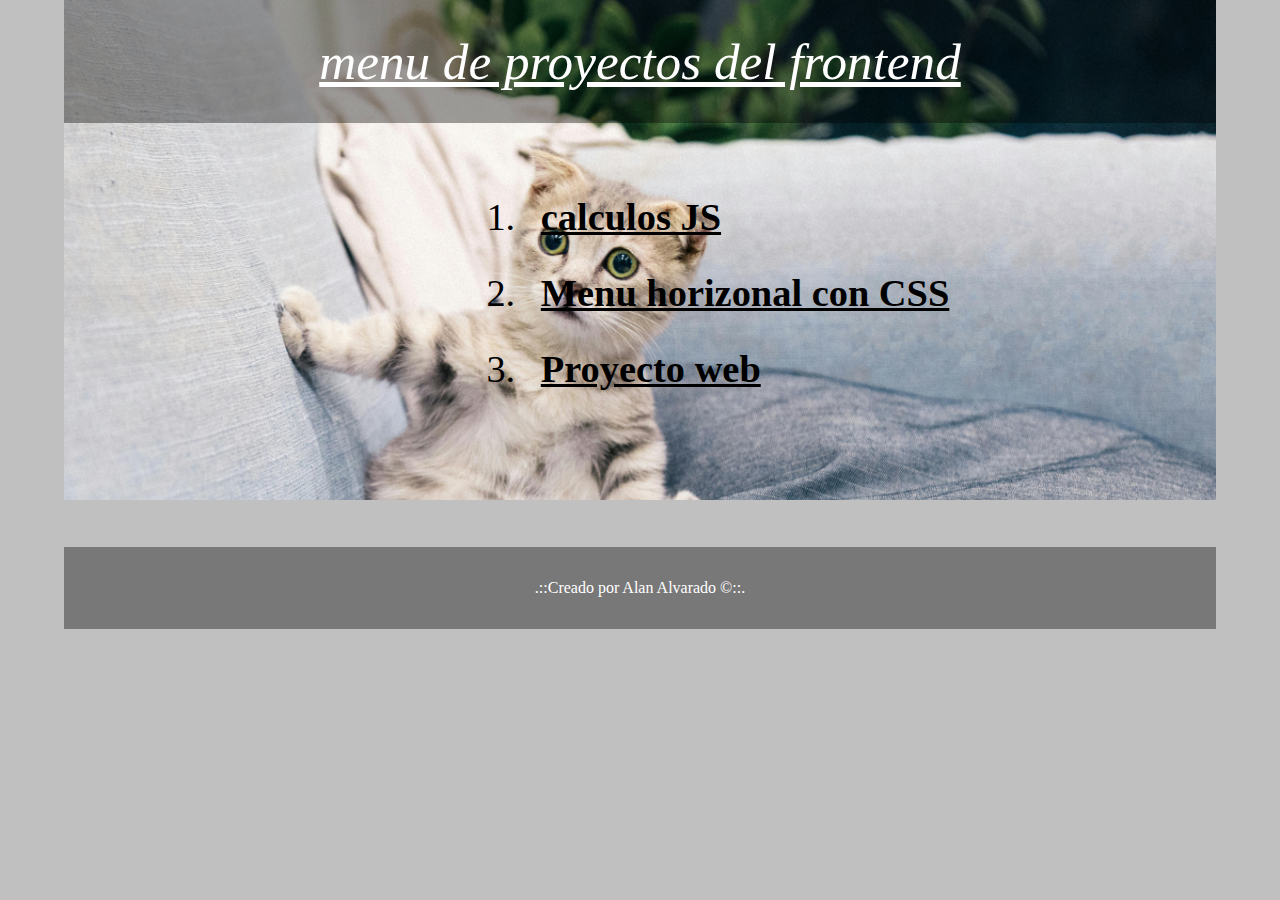
<file: proyectos/index.html>
<!DOCTYPE html>
<html lang="en">
<head>
    <meta charset="UTF-8">
    <meta name="viewport" content="width=device-width, initial-scale=1.0">
    <title>Menu de Proyectos</title>
    <style>
        *{
            margin: 0;
            padding: 0;
        }
        body{
            background-color: silver;
        }

        #contenedor{
            background-image: url(fondo.jpg);
            width: 90%;
            margin: 0 auto;
            height: 500px;
            background-size: cover;
        }


        h1{
            background-color: rgba(0, 0, 0, 0.374);
            color: white;
            font-size: 4vw;
            text-align: center;
            padding: 2rem;
            text-decoration: underline;
            font-weight: normal;
            font-style: italic;
            margin-bottom: 3.5rem;
        }

        ol{
            padding-left: 40%;
            font-size: 3vw;
            color: black;
        }

        ol li a{
            font-size: 3vw;
            color:black;
            display: block;
            padding: 1rem;
            font-weight: bold;
        }
        
        footer{
            margin-top: 140px;
            padding: 2rem;
            background-color: rgba(0, 0, 0, 0.374);
        }
        footer p{
            color: white;
            text-align: center;
        }
    </style>
</head>
<body>
    <div id="contenedor">
    <h1>menu de proyectos del frontend</h1>
    <section>
        <ol>
            <li> <a href="calculosJS/index.html">calculos JS</a></li>
            <li> <a href="menu_horizontal_css/index.html">Menu horizonal con CSS</a></li>
            <li> <a href="proyectoweb/index.html">Proyecto web</a></li>
        </ol>
    </section>
    <footer>
        <p>.::Creado por Alan Alvarado &copy;::.</p>
    </footer>
    </div>
</body>
</html>
</file>
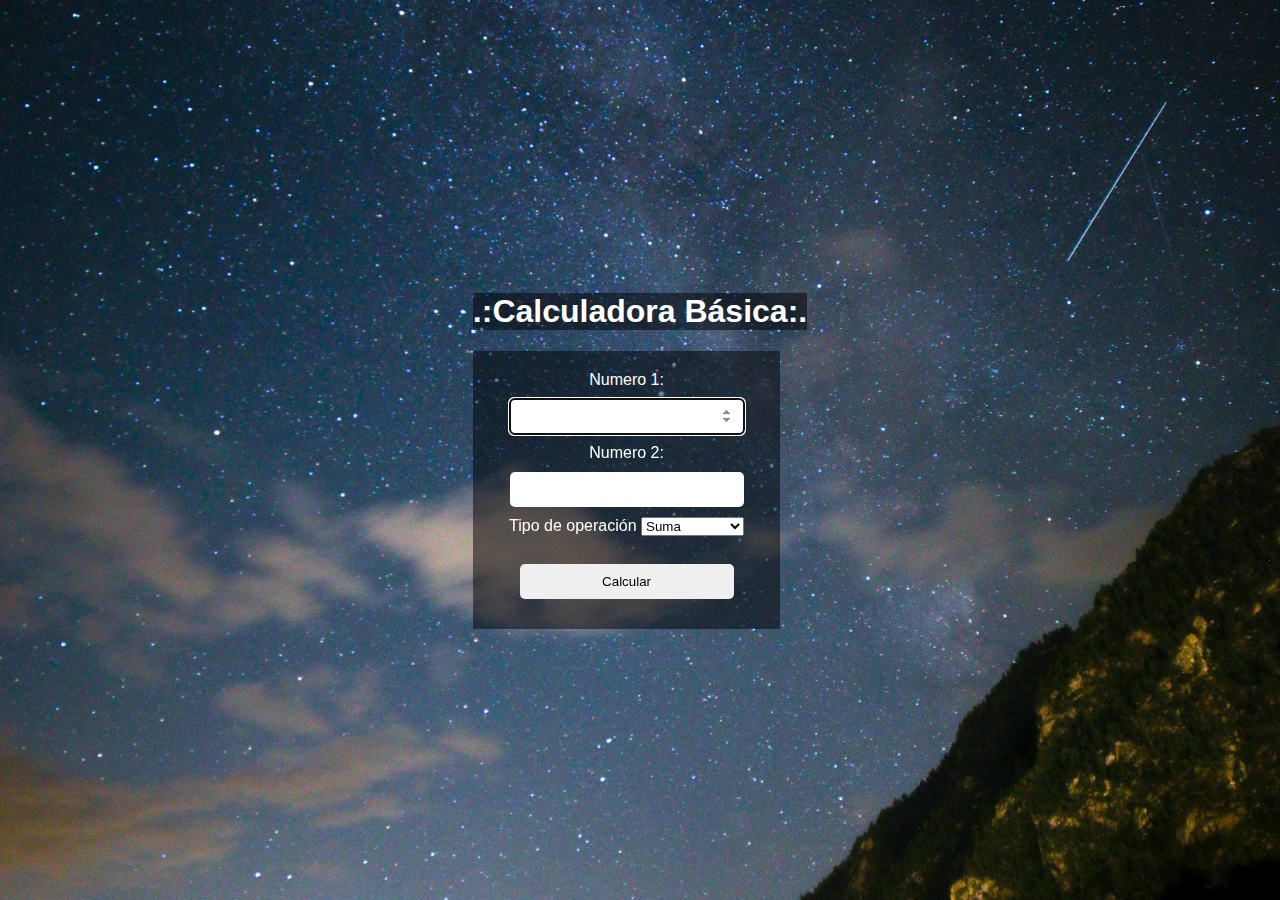
<file: proyectos/calculosJS/index.html>
<!DOCTYPE html>
<html lang="en">
<head>
    <meta charset="UTF-8">
    <meta name="viewport" content="width=device-width, initial-scale=1.0">
    <title>Calculadora</title>
    <script src="operaciones.js"></script>
    <link rel="stylesheet" href="estilos.css">
</head>
<body>
    <div id="contenedor">
        <h1>.:Calculadora Básica:.</h1>
    <form>
        <label for="n1">Numero 1:</label>
        <input type="number" id="n1" autofocus>
        <br>
        <label for="n2">Numero 2:</label>
        <input type="number" id="n2">
        <br>
        <label for="operacion">Tipo de operación</label>
        <select id="tipo">
            <option value="+" selected>Suma</option>
            <option value="-">Resta</option>
            <option value="*">Multiplicacion</option>
            <option value="/">Division</option>
        </select><br><br>
        <input type="button" value="Calcular" onclick="operacion()">
    </form>
    <div id="result"></div>
    </div>
</body>
</html>
</file>
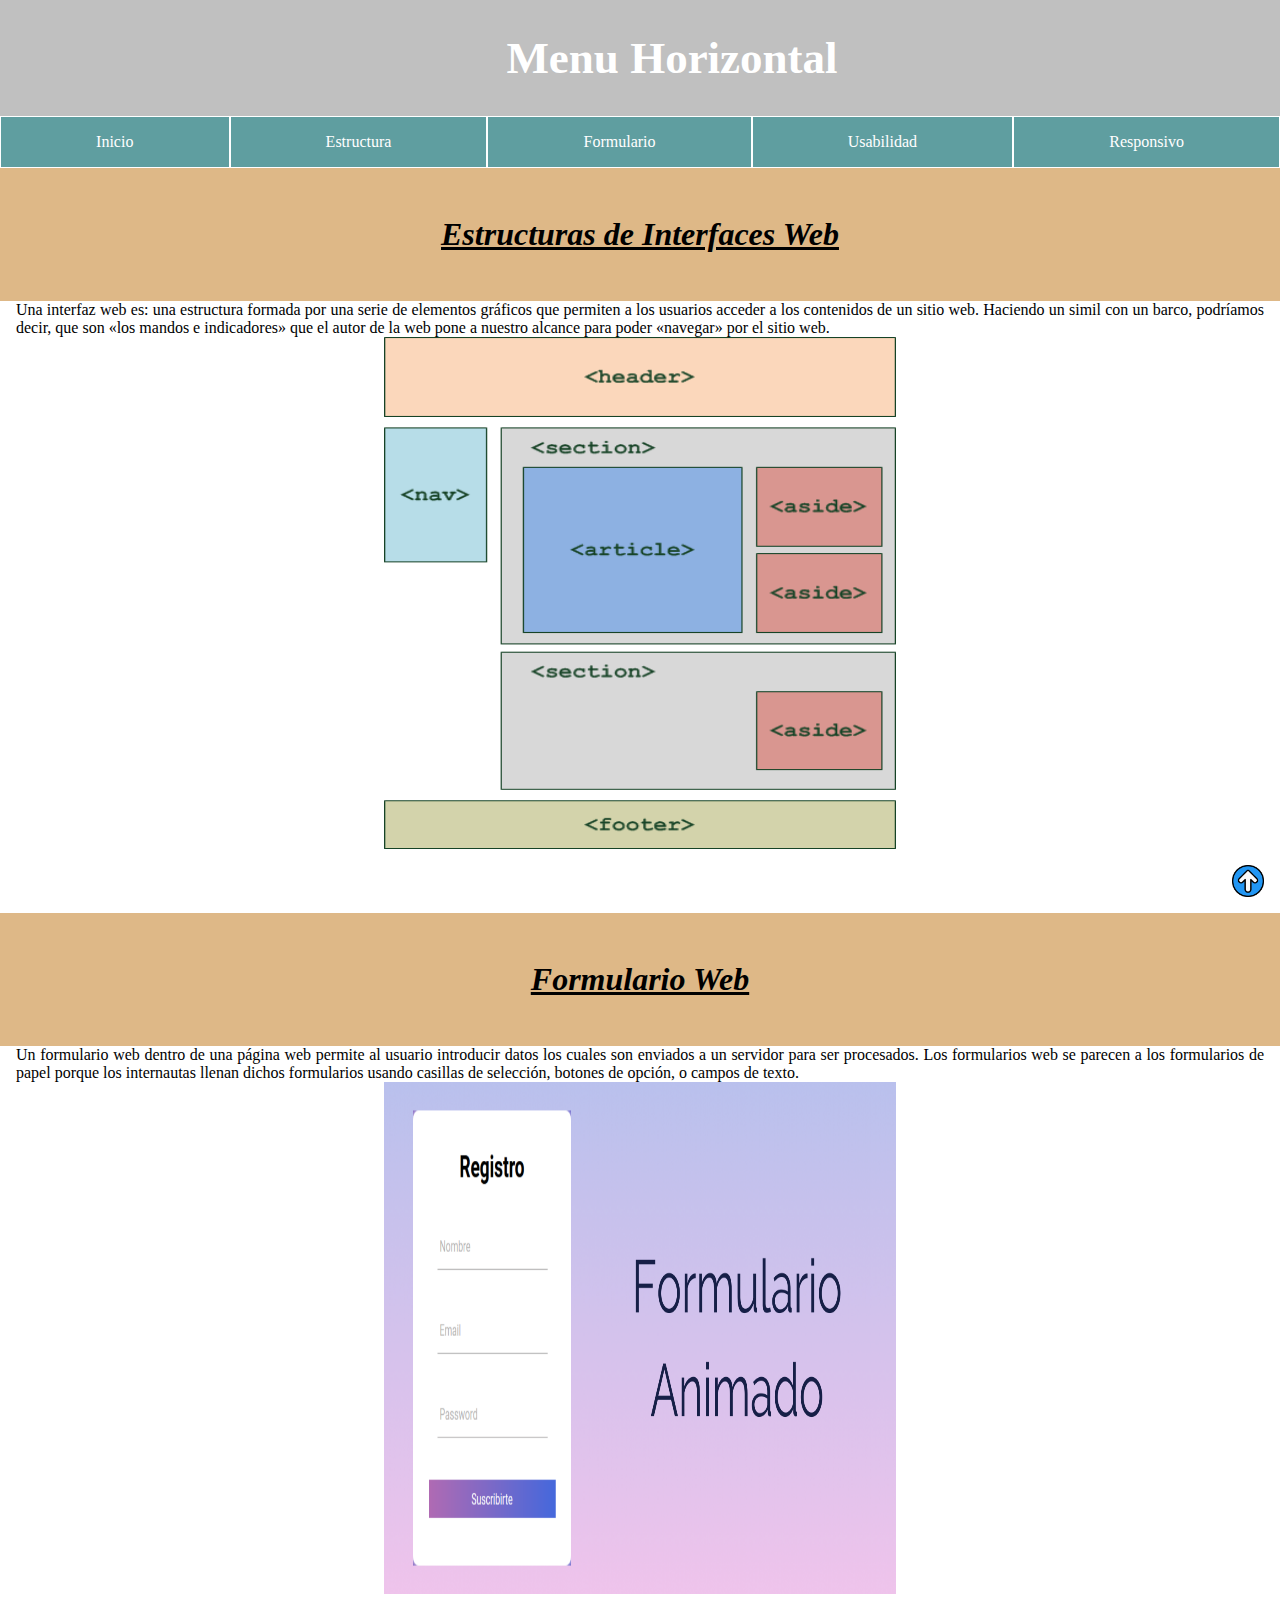
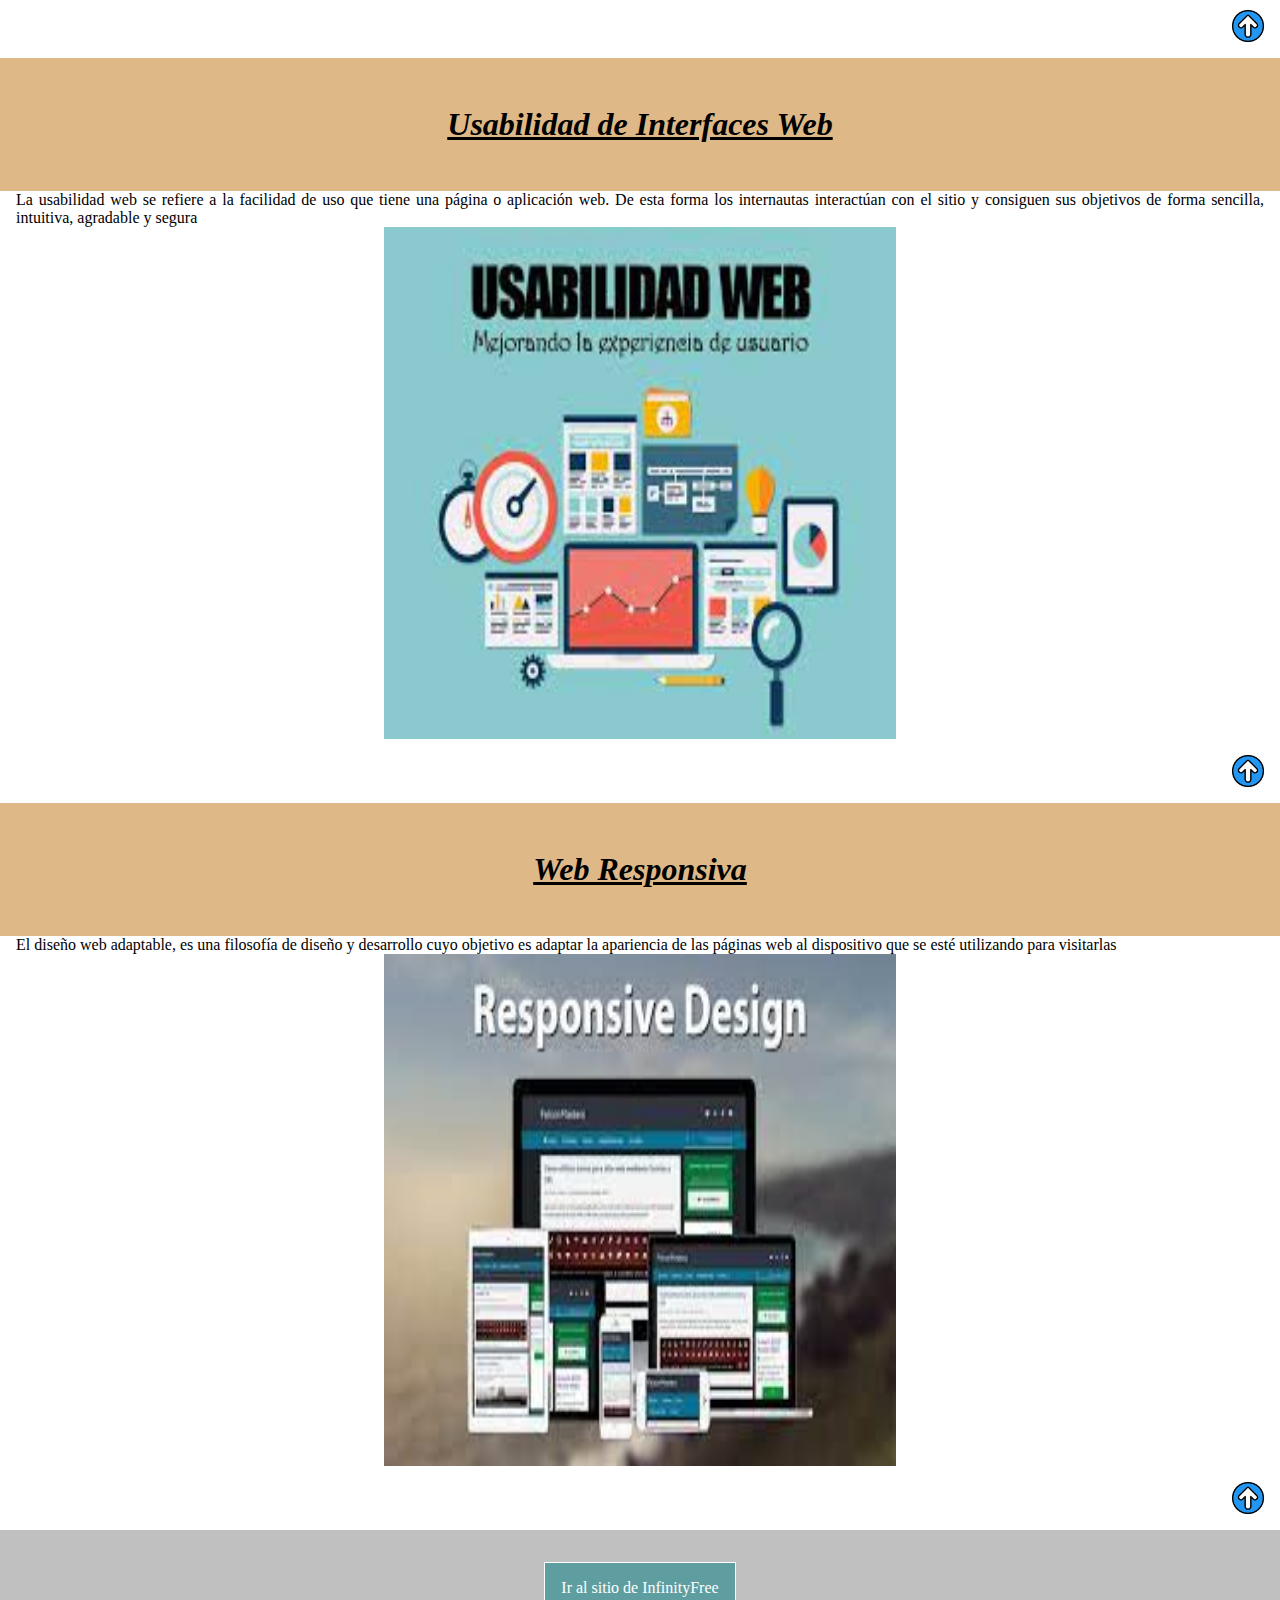
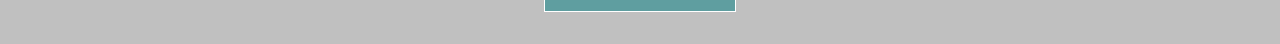
<file: proyectos/menu_horizontal_css/index.html>
<!DOCTYPE html>
<html lang="en">

<head>
    <meta charset="UTF-8">
    <meta name="viewport" content="width=device-width, initial-scale=1.0">
    <link rel="stylesheet" href="css/estilos.css">
    <link rel="stylesheet" href="css/estilosmenu.css">
    <title>Menu Horizontal CSS</title>
</head>

<body>
    <h1 id="index">Menu Horizontal</h1>
    <header>
        <input type="checkbox" id="btn-menu">
        <label for="btn-menu">
            <img src="img/icono_menu.png" alt="menu" width="30px" height="30px">
        </label>
        <nav id="menu">
            <ul>
                <li><a href="#index">Inicio</a></li>
                <li><a href="#campo-estructura">Estructura</a></li>
                <li><a href="#campo-formulario">Formulario</a></li>
                <li><a href="#campo-usabilidad">Usabilidad</a></li>
                <li><a href="#campo-responsivo">Responsivo</a></li>
            </ul>
        </nav>
    </header>
    <main>
        <section id="campo-estructura">
            <h2>Estructuras de Interfaces Web</h2>
            <p>Una interfaz web es: una estructura formada por una serie de elementos gráficos que permiten a los
                usuarios acceder a los contenidos de un sitio web. Haciendo un simil con un barco, podríamos decir, que
                son «los mandos e indicadores» que el autor de la web pone a nuestro alcance para poder «navegar» por el
                sitio web.</p>
            <img src="img/estructura_web.png" alt="estructura" width="500px" height="500px">
            <a href="#index"><img src="img/flecha.png" alt="flecha" /></a>
        </section>

        <section id="campo-formulario">
            <h2>Formulario Web</h2>
            <p>Un formulario web dentro de una página web permite al usuario introducir datos los cuales son enviados a
                un servidor para ser procesados. Los formularios web se parecen a los formularios de papel porque los
                internautas llenan dichos formularios usando casillas de selección, botones de opción, o campos de
                texto.</p>
            <img src="img/formulario_web.png" alt="formulario" width="500px" height="500px">
            <a href="#index"><img src="img/flecha.png" alt="flecha" /></a>
        </section>

        <section id="campo-usabilidad">
            <h2>Usabilidad de Interfaces Web</h2>
            <p>La usabilidad web se refiere a la facilidad de uso que tiene una página o aplicación web. De esta forma
                los internautas interactúan con el sitio y consiguen sus objetivos de forma sencilla, intuitiva,
                agradable y segura</p>
            <img src="img/usabilidad_web.jpeg" alt="web-responsiva" width="500px" height="500px">
            <a href="#index"><img src="img/flecha.png" alt="flecha" /></a>
        </section>

        <section id="campo-responsivo">
            <h2>Web Responsiva</h2>
            <p>El diseño web adaptable, es una filosofía de diseño y desarrollo cuyo objetivo es adaptar la apariencia
                de las páginas web al dispositivo que se esté utilizando para visitarlas</p>
            <img src="img/web_responsiva.jpeg" alt="web-responsiva" width="500px" height="500px">
            <a href="#index"><img src="img/flecha.png" alt="flecha" /></a>

        </section>

    </main>


    <footer>
        <a href='https://www.infinityfree.com' target="_blank">Ir al sitio de InfinityFree</a>
    </footer>
</body>

</html>
</file>
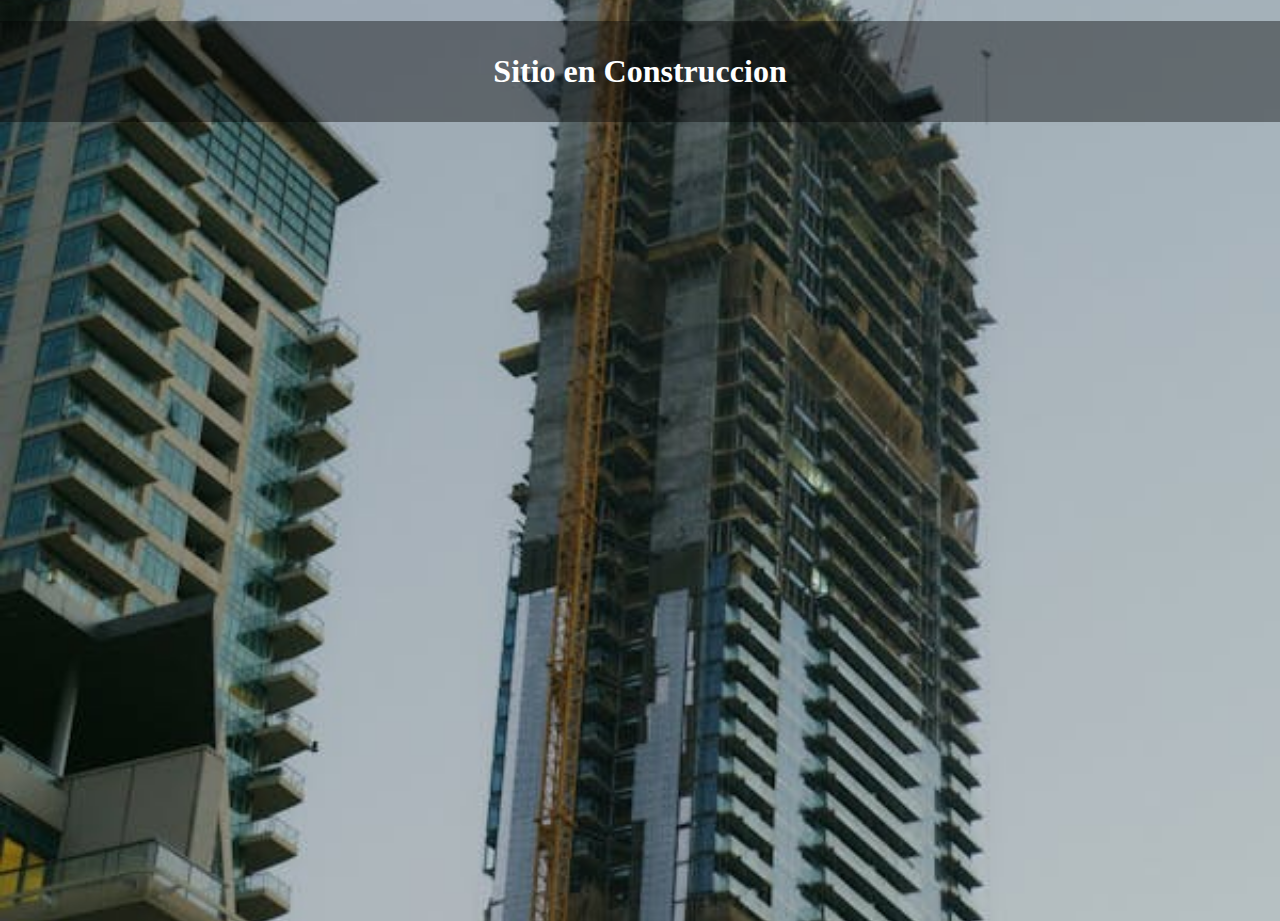
<file: proyectos/proyectoweb/index.html>
<!DOCTYPE html>
<html lang="en">
<head>
    <meta charset="UTF-8">
    <meta name="viewport" content="width=device-width, initial-scale=1.0">
    <title>Imagen de Fondo</title>
    <style>
        body {
            background-image: url(en_construccion.jpeg);
            background-size: cover; 
            background-repeat: no-repeat; 
            background-position: center; 
            height: 100vh; 
            margin: 0; 
        }

        h1{
            background-color: rgba(0, 0, 0, 0.4);
            text-align: center;
            padding: 2rem;
            color: white;
        }
    </style>
</head>
<body>
    <h1>Sitio en Construccion</h1>
</body>
</html>
</file>
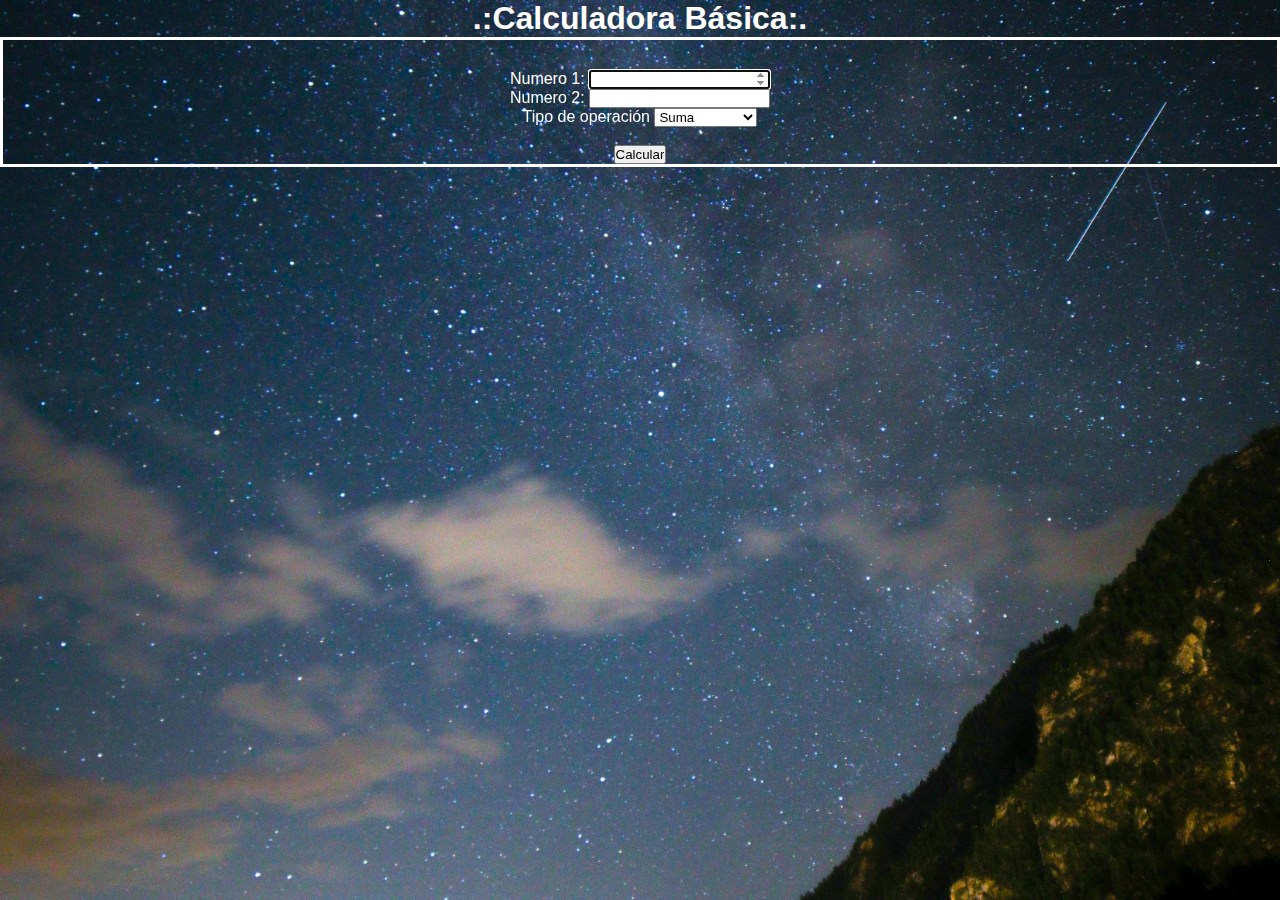
<file: P2/proyectos/calculosJS/index.html>
<!DOCTYPE html>
<html lang="en">
<head>
    <meta charset="UTF-8">
    <meta name="viewport" content="width=device-width, initial-scale=1.0">
    <title>Calculadora</title>
    <script src="operaciones.js"></script>
    <link rel="stylesheet" href="estilos.css">
</head>
<body>
    <h1>.:Calculadora Básica:.</h1>
    <form>
        <label for="n1">Numero 1:</label>
        <input type="number" id="n1" autofocus>
        <br>
        <label for="n2">Numero 2:</label>
        <input type="number" id="n2">
        <br>
        <label for="operacion">Tipo de operación</label>
        <select id="tipo">
            <option value="+" selected>Suma</option>
            <option value="-">Resta</option>
            <option value="*">Multiplicacion</option>
            <option value="/">Division</option>
        </select><br><br>
        <input type="button" value="Calcular" onclick="operacion()">
    </form>
    <div id="resultado"></div>
</body>
</html>
</file>
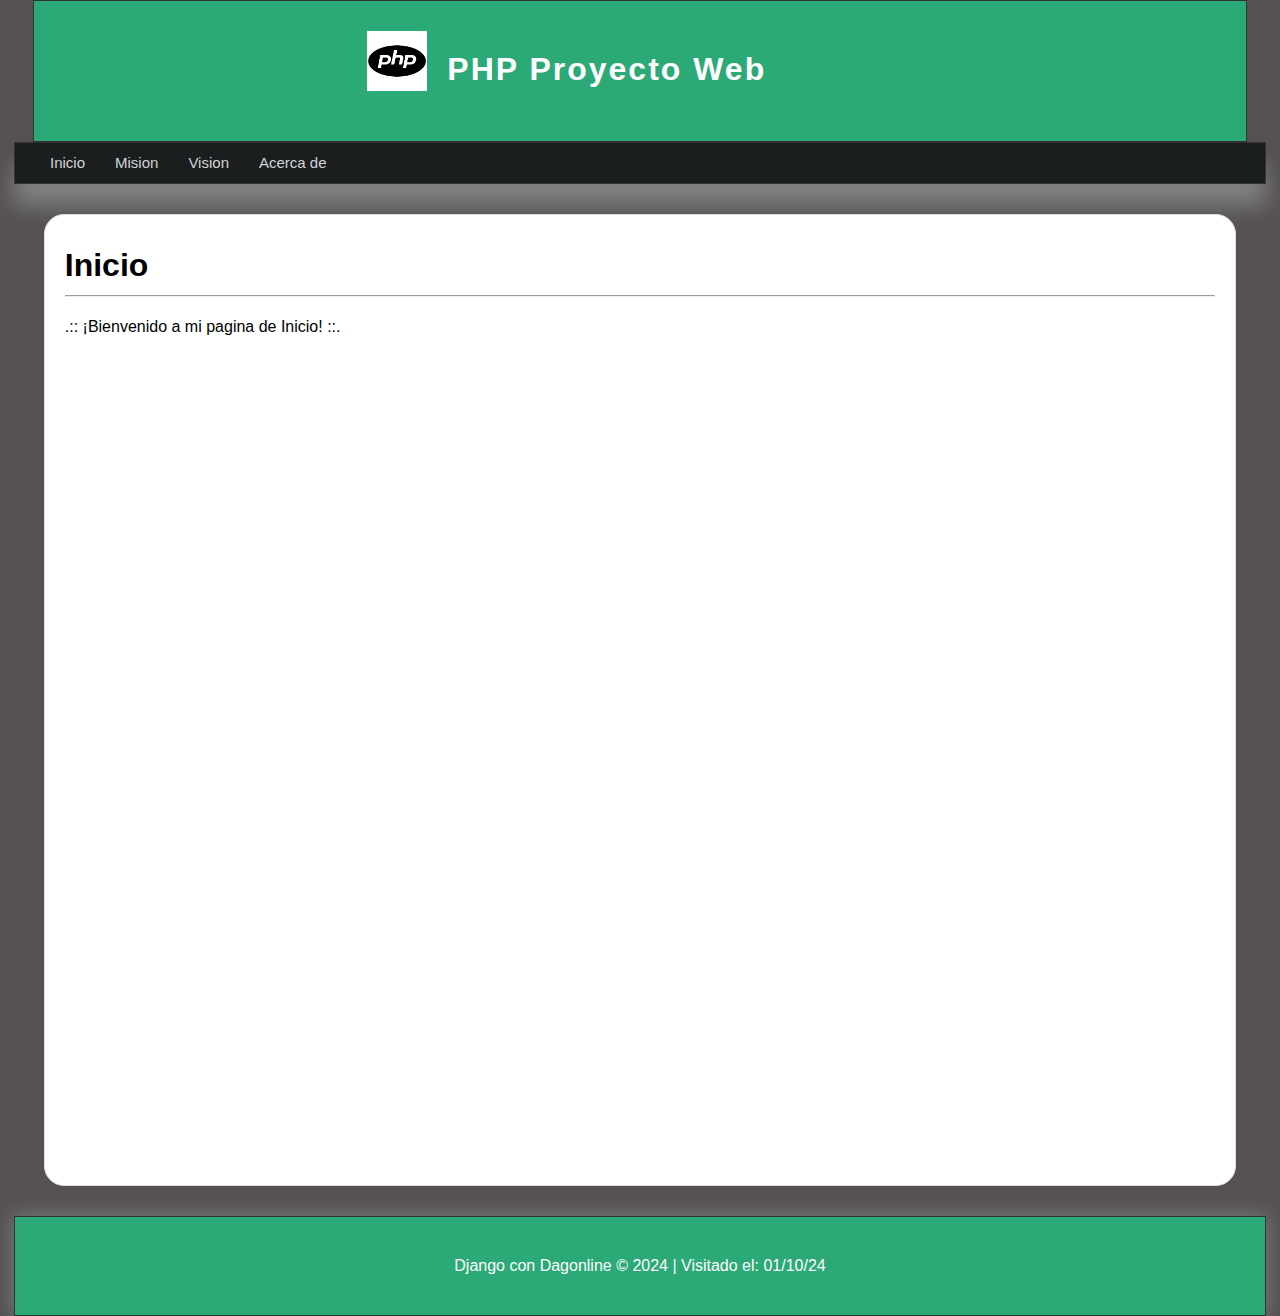
<file: P3/practicasDjango/proyectoUTDnormal/index.html>
<!DOCTYPE html>
<html lang="es">
<head>
    <meta charset="UTF-8">
    <meta name="viewport" content="width=device-width, initial-scale=1.0">
    <title>
        Inicio|Django Proyecto UTD
    </title>
    <link rel="stylesheet" href="css/estilos.css" type="text/css">
</head>
<body>
    <header>
        <div id="logotipo">
            <img src="img/logophp.png" alt="Imagen Django" title="Django">
            <h1>PHP Proyecto Web</h1>
        </div>
    </header>
    <nav>
        <ul>
            <li><a href="index.html" >Inicio</a></li>
            <li><a href="html/mision.html">Mision</a></li>
            <li><a href="html/vision.html">Vision</a></li>
            <li><a href="html/acercade.html">Acerca de</a></li>
        </ul>
    </nav>
    <section id="content">
       <div class="box">
            <h1>Inicio</h1>
            <hr>
            <p>.:: ¡Bienvenido a mi pagina de Inicio! ::.</p>
       </div>
    </section>
    <footer>
        <p>Django con Dagonline &copy; 2024 | Visitado el: 01/10/24</p>
    </footer>
</body>
</html>
</file>
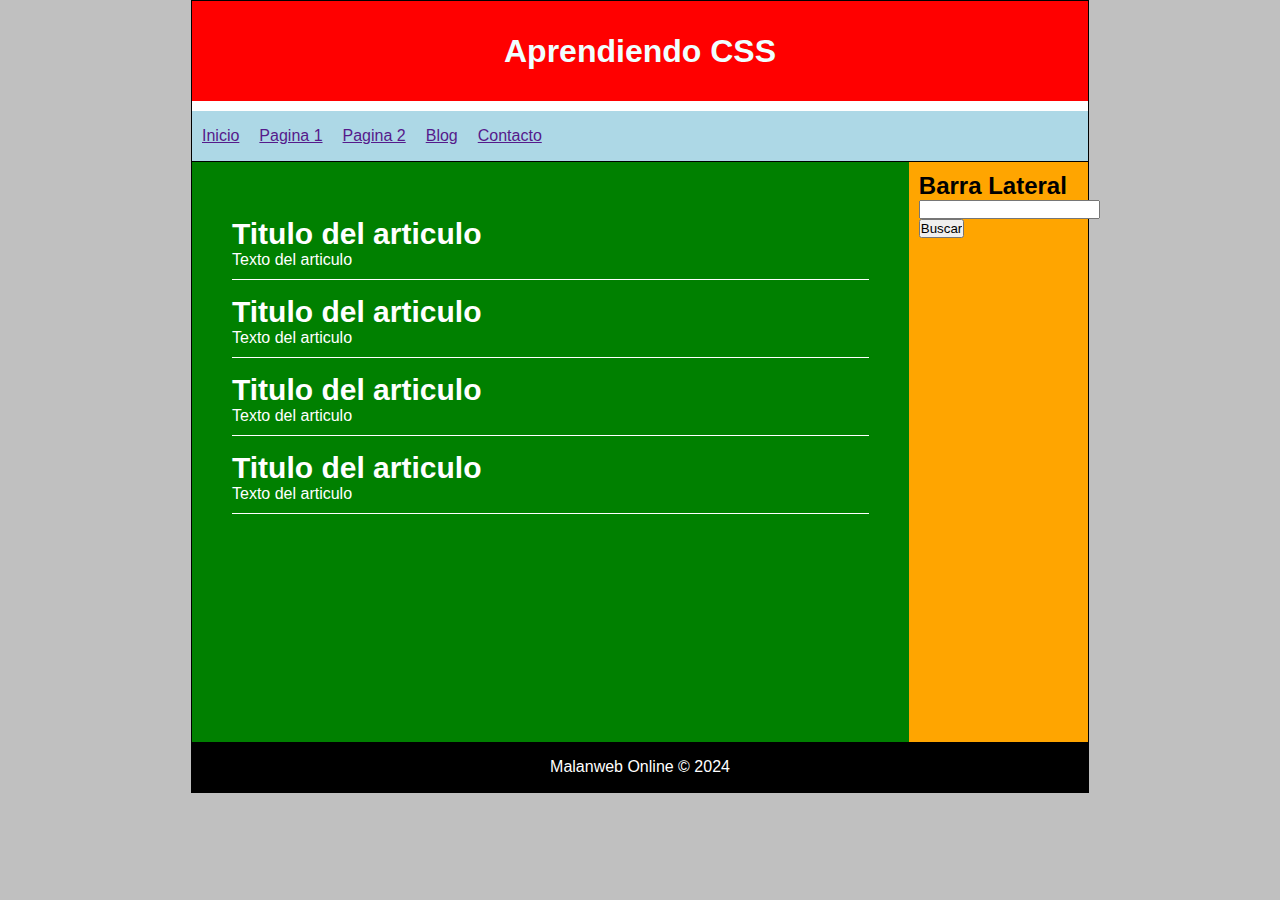
<file: P2/repaso_HTML_CSS_JS/practica/CSS/index.html>
<!DOCTYPE html>
<html lang="en">
<head>
    <meta charset="UTF-8">
    <meta name="viewport" content="width=device-width, initial-scale=1.0">
    <title>Aprendiendo CSS</title>
    <link rel="shortcut icon" href="favicon.ico" type="image/x-icon">
    <link rel="stylesheet" href="estilos.css">

</head>
<body>
    <div id="contenedor">
        <header>
            <h1>Aprendiendo CSS</h1>
        </header>
    <nav>
    
        <ul>
            <li ><a href="">Inicio</a></li>
            <li><a href="">Pagina 1</a></li>
            <li><a href="">Pagina 2</a></li>
            <li><a href="">Blog</a></li>
            <li><a href="">Contacto</a></li>
            </ul>
    </nav>
    <div class="clearfix"></div>
    <section id="contenido">
        <article class="articulo">
            <h2>Titulo del articulo</h2>
            <p>Texto del articulo</p>
        </article>
        <article class="articulo">
            <h2>Titulo del articulo</h2>
            <p>Texto del articulo</p>
        </article>
        <article class="articulo">
            <h2>Titulo del articulo</h2>
            <p>Texto del articulo</p>
        </article>
        <article class="articulo">
            <h2>Titulo del articulo</h2>
            <p>Texto del articulo</p>
        </article>
    
    </section>
    <aside>
        <h2>Barra Lateral</h2>
    <input type="text" name="" id="">
    <input type="button" value="Buscar"><br>
    </aside>
    <div class="clearfix"></div>
    <footer>
        Malanweb Online &copy; 2024
    </footer>
    </div>
</body>

</html>
</file>
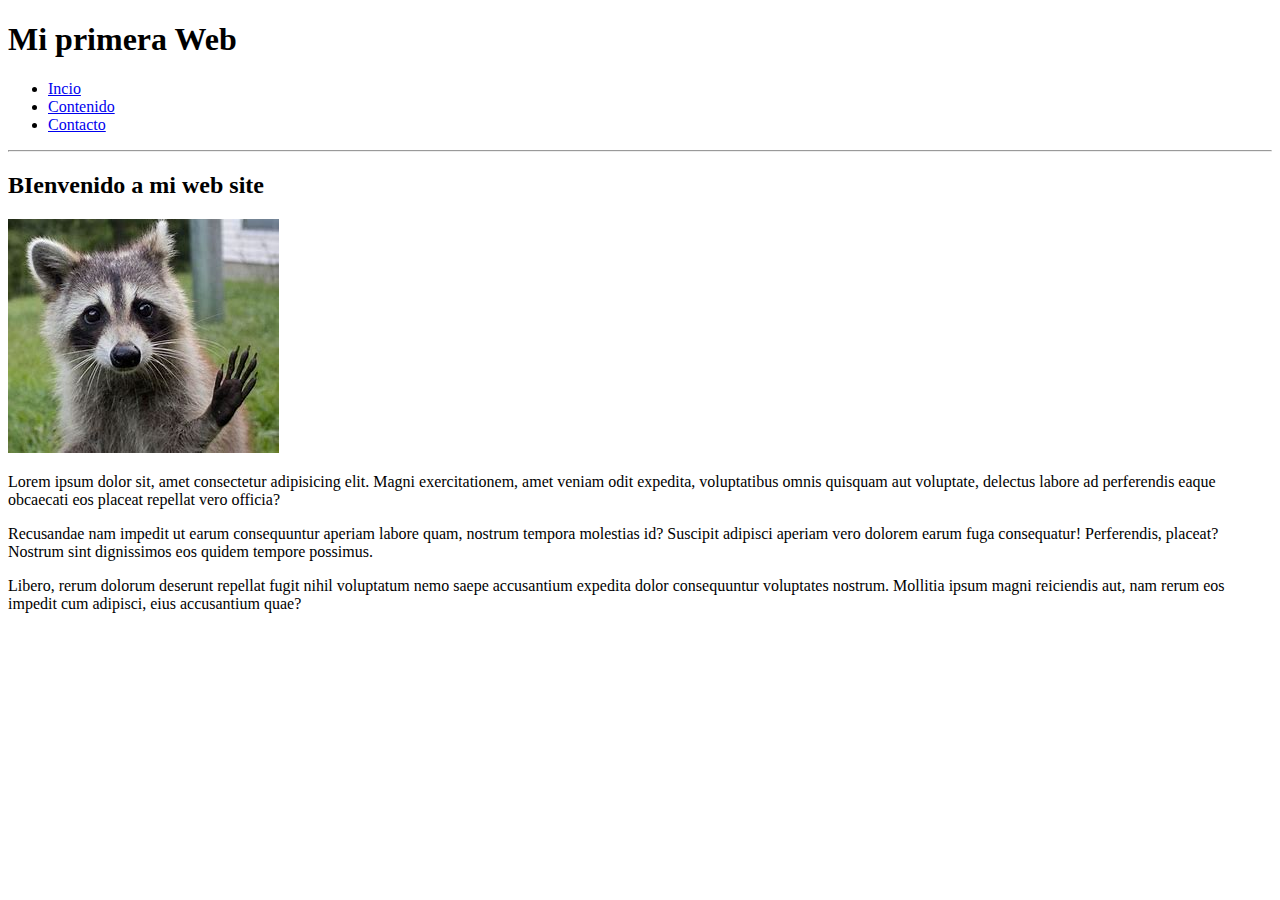
<file: P2/repaso_HTML_CSS_JS/practica/HTML/index.html>
<!DOCTYPE html>
<html lang="en">
<head>
    <meta charset="UTF-8">
    <meta name="viewport" content="width=device-width, initial-scale=1.0">
    <title>Document</title>
    <link rel="shortcut icon" href="favicon.ico" type="image/x-icon">
</head>
<body>
    <h1>Mi primera Web</h1>
    <ul>
        <li><a href="index.html">Incio</a></li>
        <li><a href="html/contenido.html">Contenido</a></li>
        <li><a href="html/contacto.html">Contacto</a></li>
    </ul>
    <hr>
    <h2>BIenvenido a mi web site</h2>
    <img src="IMG/Mapache.jpeg" alt="Imagen de Mapache" title="Mapache">
    <p>Lorem ipsum dolor sit, amet consectetur adipisicing elit. Magni exercitationem, amet veniam odit expedita, voluptatibus omnis quisquam aut voluptate, delectus labore ad perferendis eaque obcaecati eos placeat repellat vero officia?</p>
    <p>Recusandae nam impedit ut earum consequuntur aperiam labore quam, nostrum tempora molestias id? Suscipit adipisci aperiam vero dolorem earum fuga consequatur! Perferendis, placeat? Nostrum sint dignissimos eos quidem tempore possimus.</p>
    <p>Libero, rerum dolorum deserunt repellat fugit nihil voluptatum nemo saepe accusantium expedita dolor consequuntur voluptates nostrum. Mollitia ipsum magni reiciendis aut, nam rerum eos impedit cum adipisci, eius accusantium quae?</p>

    
</body>
</html>
</file>
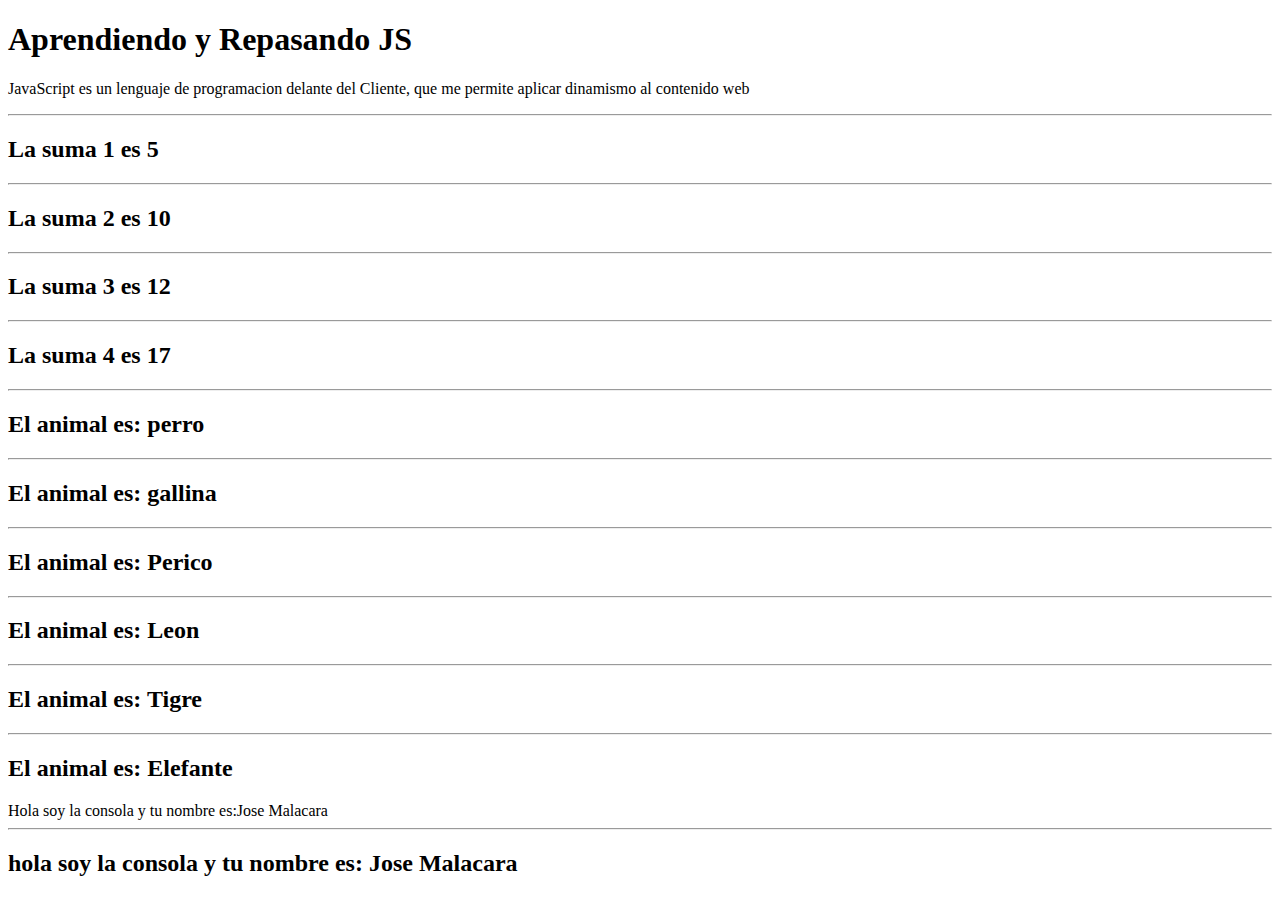
<file: P2/repaso_HTML_CSS_JS/practica/JS/index.html>
<!DOCTYPE html>
<html lang="en">
<head>
    <meta charset="UTF-8">
    <meta name="viewport" content="width=device-width, initial-scale=1.0">
    <title>Repaso de JS</title>
</head>
<body>
    <h1>Aprendiendo y Repasando JS</h1>
    <p>JavaScript es un lenguaje de programacion delante del Cliente, que me permite aplicar dinamismo al contenido web</p>
    <div id="informacion"></div>
    <script src="main.js" type="text/JavaScript"></script>
</body>
</html>
</file>
<file: proyectos/calculosJS/estilos.css>
body {
    font-family: Arial, Helvetica, sans-serif;
    background-image: url('galaxia.jpg');
    background-attachment: fixed;
    background-size: cover;
    background-repeat: no-repeat;
    background-position: center;
    text-align: center;
    color: white;
    display: flex;
    flex-direction: column;
    align-items: center;
    justify-content: center;
    height: 100vh;
    margin: 0;
}
h1{
    background-color: rgba(0, 0, 0, 0.5);
}
form {
    padding-top: 30px;
    background: rgba(0, 0, 0, 0.5);
    padding: 20px;
    width: 80%;
    max-width: 500px;
}
input, textarea {
    width: 80%;
    padding: 10px;
    margin: 10px 0;
    border-radius: 5px;
    border: none;
}
button {
    padding: 10px 20px;
    border-radius: 15px;
    border: none;
    background-color: #4CAF50;
    color: white;
    cursor: pointer;
    font-size: 2vw;
}
@media only screen and (max-width: 600px) {
    form {
        width: 95%;
    }
}
</file>
<file: proyectos/menu_horizontal_css/css/estilos.css>
/* Estilos del main, section y footer */

/* section */

*{
    margin: 0;
    padding: 0;
}


section h2{
    text-align: center;
    font-size: 2rem;
    font-style: italic;
    background-color: burlywood;
    text-decoration: underline;
    padding: 3rem;
}

section p{
    text-align: justify;
    margin-left: 1rem;
    margin-right: 1rem;

}

section img{
    display: block;
    width: 32rem;
    height: 32rem;
    max-width: 90%;
    margin-left: auto;
    margin-right: auto;
}

section a img{
    display: block;
    width: 2rem;
    height: 2rem;
    margin: 1rem;
    margin-left: auto;
}

footer{
    background-color: silver;
    padding: 2rem;
    display: flex;
    justify-content: center;
}

footer a {
    display: inline-block;
    height: 1rem;
    width: auto;
    padding: 1rem;
    background-color: cadetblue;
    color: white;
    text-decoration: none;
    border: 1px solid;

}

footer a:hover{
    background-color: rgba(0, 0, 0, 0.4);
    cursor: pointer;
}

footer a:active{
    background-color: rgba(0, 0, 0, 0.4);
}
</file>
<file: proyectos/menu_horizontal_css/css/estilosmenu.css>
#index{
    background-color: silver;
    padding: 2rem;
    margin: 0%;
    width: 100%;
    height: auto;
    text-align: center;
    color: white;
    font-size: 5vmin;
}

header{
    background-color: cadetblue;
    width: 100%;
    position: sticky;
    top: 0;
}

#btn-menu{
    display: none;
}

header label{
    width: 2rem;
    height: 2rem;
    padding: 1rem;
    border-right: 1px solid white;
    display: none;
}

headerlabel:hover{
    cursor:pointer;
}

#menu ul{
    margin: 0;
    list-style: none;
    padding: 0;
    display: flex;
}

#menu li{
    flex-grow: 1;
    text-align: center;
    border: 1px solid white;
}

#menu li a{
    text-decoration: none;
    display: block;
    padding: 1rem 1rem;
    color: white;
}

#menu li a:hover{
    background-color: darkcyan;
}

/*Aplicar los estilos a la barra de navegacion con media query para que el menu se oculte y sea desplegable*/

@media screen and (max-width: 768px){
    header label{
        display: block;
    }

    #menu{
        width: 20%;
        background-color: cadetblue;
        position: absolute;
        margin-left: -20%;
        transition: all 0.8s;
    }

    #menu ul{
        flex-direction: column;
    }

    #menu li{
        border: 1px solid white;
        text-align: left;
    }

    #menu li a{
        border-bottom: 1px solid white;
    }

    /*Utilizar el input checkbox a través del label para que controlar el menu aparezca o desaparezca*/
    #btn-menu:checked ~ #menu{
        margin-left: 0;
    }

    main{
        margin: 1rem;
    }

    main p{
        margin: 1rem;
    }
    
}
</file>
<file: P2/proyectos/calculosJS/estilos.css>
*
{
    margin: 0;
    padding: 0;
}


body{
    font-family: Arial, Helvetica, sans-serif;
    background-image:url(galaxia.jpg);
    background-attachment: fixed;
    background-size: cover;
    background-repeat: no-repeat;
    background-position: center;
    text-align: center;
    color: white;
}

form{
    padding-top: 30px;
    border: solid white;
}
</file>
<file: P3/practicasDjango/proyectoUTDnormal/css/estilos.css>
/* Aplicar estilos */

*{
   margin: 0px;
   padding: 0px;
   font-family: sans-serif;
   text-decoration: none;
}

p,h1,h2{
   margin-top: 20px;
   margin-bottom: 20px;
}

ul,ol{
   margin-left: 20px;
}

body{
   background-color: #555151;
}

/* Estilos cabecera */

header{
  width: 1212px;
  height: 140px;
  background-color: #2ba977;
  border: 1px solid #333;
  margin: 0px auto;
}

#logotipo{
   width: 45%;
   height: 130px;
   margin: 0 auto;
   padding-top: 10px;
}

#logotipo img{
   display: block;
   width: 60px;
   float: left;
   margin-top: 20px;
}

#logotipo h1{
   display: block;
   float: left;
   letter-spacing: 2px;
   margin-top: 40px;
   margin-left: 20px;
   font-weight: bolder;
   color: white;
}

/* Estilos Barra de navegacion */

nav{
   width: 1250px;
   height: 40px;
   background-color: #1b1e1f;
   border: 1px solid #333333;
   margin:0 auto;
   box-shadow: 0px 22px 22px gray;
   font-size: 15px;
}

nav > ul{
   text-decoration: none;
   list-style: none;
}

nav > ul > li{
   line-height: 40px;
   float: left;

}

nav > ul > li > a{
   color:#d1d4d6;
   display: block;
   padding-left: 15px;
   padding-right: 15px;
}

nav > ul > li > a:hover{
   background-color:#2ba977 ;
   box-shadow: 0px 0px 5px #444 inset;
   color: white;
   transition: all 300ms;
}

nav > ul > li > ul{
   display: none;
   position: absolute;
   color: white;
   text-align: left;
   width: 160px;
   box-shadow: 0px 2px 2px gray;
}

nav > ul > li:hover > ul{
   display: block;
   color: white;
   margin: 0px;
   list-style: none;
}

nav > ul > li:hover > ul li{
   background-color: #f2f1f0;
   border-bottom: 1px solid #666;
   padding: 8px;
   line-height: 25px;
   font-size: 13px;
   transition: all 300ms;
}

nav > ul > li:hover > ul li a{
   color: #666;
   transition: all 300ms;
}

nav > ul > li:hover > ul li:hover{
   background-color: #2ba977;
   font-weight: bold;

}

nav > ul > li:hover > ul li:hover a{
   display: block;
   color:white; 
   font-size: 14px;
   transition: all 300ms; 
}

/* Estilos contenido central  */

.title{
   color:#444;
   letter-spacing: 1px;
   font-size: 30px;
   margin-bottom: 10px;
   margin-top: 5px;
}

.date{
   display: block;
   margin-top: 20px;
   margin-bottom: 20px;
   color: gray;;
   text-align: right;
}



#content{
   width: 1211px;
   min-height:930px ;
   margin: 0 auto;
   margin-top: 30px;
   margin-bottom: 30px;
   text-align: justify;
   line-height: 20px;
}

.box{
   background-color: white;
   width: 95%;
   min-height: 930px;
   padding: 20px;
   border: 1px solid #ddd;
   border-radius: 20px;
   margin: 0 auto;
}

.box .image{
   width: 45%;
   float: left;
   margin-right: 40px;

}

.box .image img{
   width: 100%
}

.box a{
   color: #444;
   transition: all 300ms;

}

.box a:hover{
   color: #2ba977;
}

.box form{
   width: 80%;
}


.box form input,
.box form label{
   display: block;
   padding: 5px;
   padding-left: 0;
   margin-bottom: 5px;
   font-size: 1rem;
   font-style: bold;
   text-decoration: underline;
   color: black;
}

.box form input[type="text"],
.box form input[type="email"],
.box form input[type="password"],
.box form textarea,
.box form select
{
   width: 100%;
   margin-bottom: 10px;
}

.box form select
{
   width: 100px;
}

.message, 
.alert-success{
   padding: 20px;
   background-color: #2ba977;
   color: white;
   text-align: center;
   margin-bottom: 10px;
   font-size: 2rem;
}

.alert-warning{
   padding: 20px;
   background-color: red;
   color: white;
   text-align: center;
   margin-bottom: 10px;
   font-size: 2rem;
}

.title{
   color: #444;
   letter-spacing: 1px;
   font-size: 30px;
   padding-bottom: 50px;
   margin-bottom: 10px;
   margin-top: 5px;
}

/* Estilos al Footer */

footer{
   width: 1250px;
   background-color: #2ba977;
   border: 1px solid #333;
   color: white;
   text-align: center;
   padding-top: 20px;
   padding-bottom: 20px;
   box-shadow: 0px 0px 20px gray;
   margin: 0 auto;
}
</file>
<file: P2/repaso_HTML_CSS_JS/practica/CSS/estilos.css>
*{
    margin:  0;
    padding: 0;
}

body{
    background-color: silver;
    font-family: Arial, Helvetica, sans-serif;
}
#contenedor{
    width: 70%;
    margin: 0 auto;
    border: 1px solid black;

}
header{
    background-color: red;
    height: 100px;
    text-align: center;
    line-height: 100px;
    color: azure;
    border-bottom: 10px solid white;
}

nav{
    background-color: lightblue;
    height: 50px;
    border-bottom: 1px solid black;
}

nav ul li {
    float: left;
    list-style: none;
    margin: 10px;
    line-height: 30px;
    
}

#contenido{
    float: left;
    width:calc(80% - 80px);
    min-height: 500px;
    background-color: green;
    padding: 40px;
}

.articulo{
    color:white;
    margin-top: 15px;
    margin-bottom: 15px;
    padding-bottom: 10px;
    border-bottom: 1px solid white;
}

.articulo h2{
    font-size: 30px;
}

aside{
    float: left;
    width: calc(20% - 20px);
    min-height: 560px;
    background-color: orange;
    padding: 10px;
}

footer{
    height: 50px;
    background-color: black;
    color: white;
    text-align: center;
    line-height: 50px;
}

.clearfix{
    clear: both;
}
</file>
